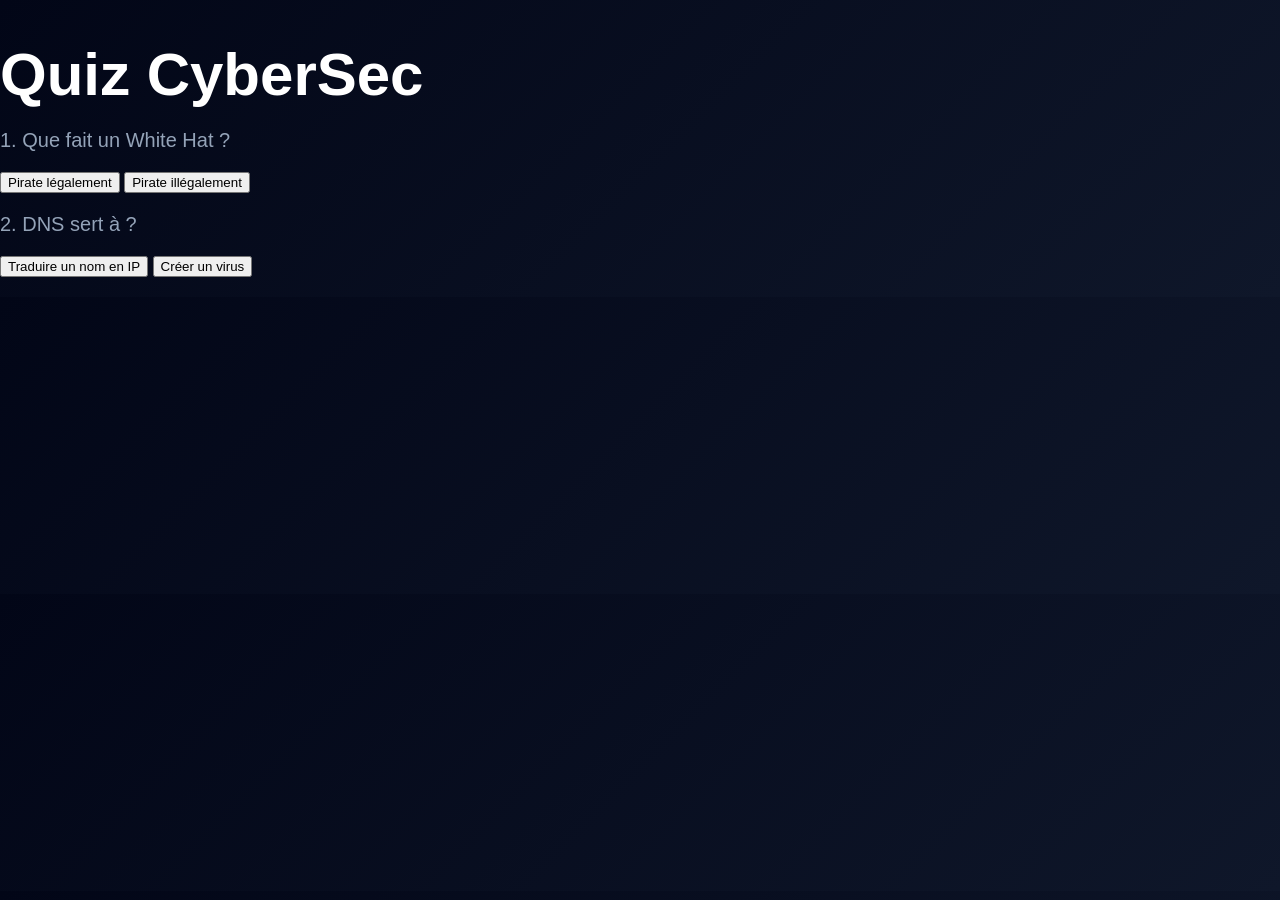
<file: quiz1.html>
<!DOCTYPE html>
<html>
<head>
<meta charset="UTF-8">
<link rel="stylesheet" href="style.css">
</head>
<body>

<h1>Quiz CyberSec</h1>

<div id="quiz">

<p>1. Que fait un White Hat ?</p>
<button onclick="checkAnswer(1)">Pirate légalement</button>
<button onclick="checkAnswer(0)">Pirate illégalement</button>

<p>2. DNS sert à ?</p>
<button onclick="checkAnswer(1)">Traduire un nom en IP</button>
<button onclick="checkAnswer(0)">Créer un virus</button>

</div>

<h2 id="result"></h2>

<script src="script.js"></script>

</body>
</html>
</file>
<file: style.css>
body {
  margin: 0;
  font-family: 'Arial', sans-serif;
  background: linear-gradient(135deg, #020617, #0f172a);
  color: white;
}

/* HERO */
.hero {
  height: 100vh;
  display: flex;
  flex-direction: column;
  justify-content: center;
  align-items: center;
}

/* TITRE */
h1 {
  font-size: 60px;
  margin-bottom: 20px;
}

/* TEXTE */
p {
  font-size: 20px;
  color: #94a3b8;
}

/* BOUTON */
.btn {
  margin-top: 30px;
  padding: 15px 30px;
  background: #22c55e;
  color: black;
  text-decoration: none;
  border-radius: 8px;
  transition: 0.3s;
}

.btn:hover {
  background: #16a34a;
  transform: scale(1.05);
}
</file>
